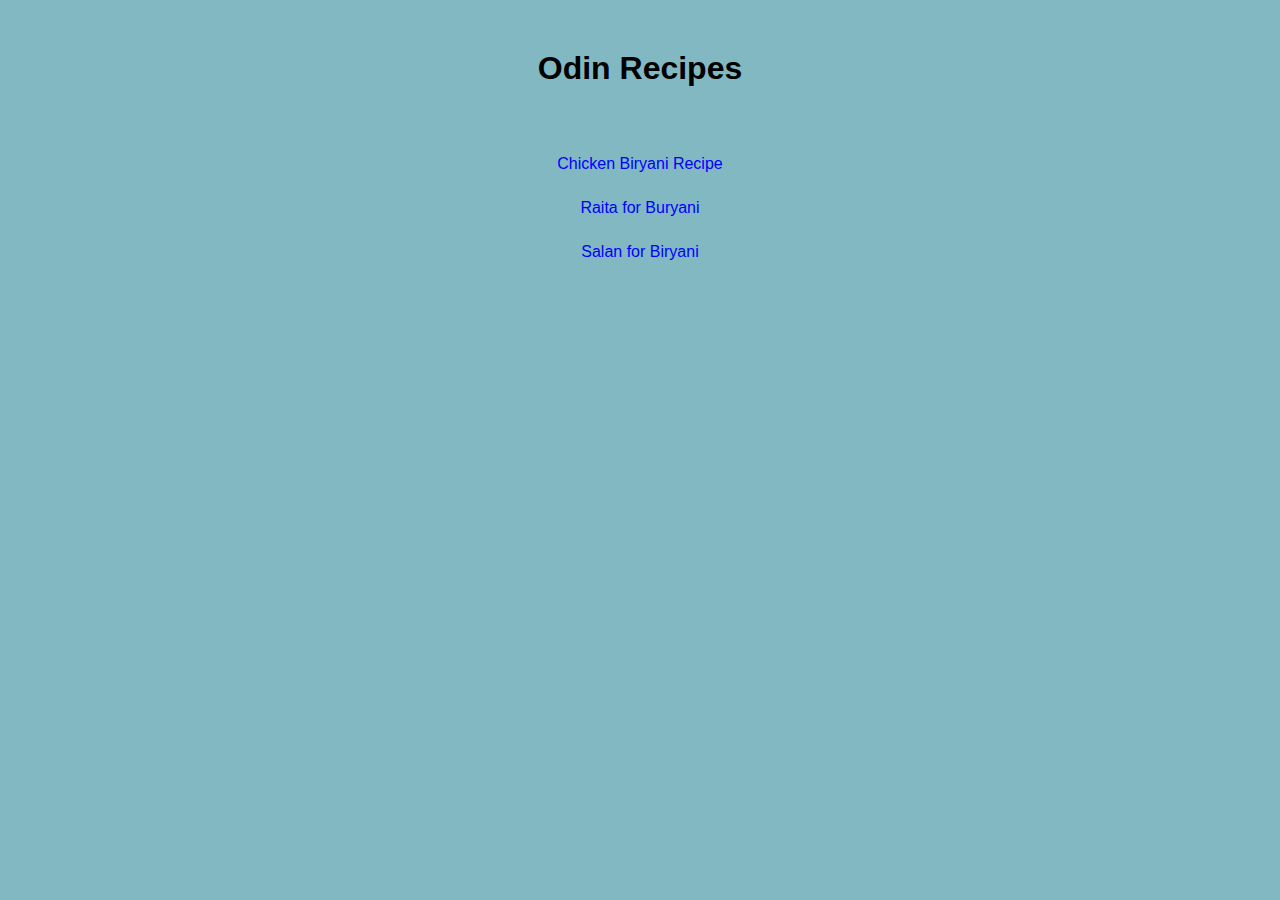
<file: index.html>
<!DOCTYPE html>
<html lang="en">

<head>
    <meta charset="UTF-8">
    <meta name="viewport" content="width=device-width, initial-scale=1.0">
    <title>Recipes List</title>
    <link rel="stylesheet" href="styles.css">
</head>

<body>
    <h1 class="header">Odin Recipes</h1>
    <ul>
        <li> <a href="./recipes/chickenBiryani.html">Chicken Biryani Recipe</a></li>
        <li> <a href="./recipes/raita.html">Raita for Buryani</a></li>
        <li> <a href="./recipes/salan.html">Salan for Biryani</a></li>
    </ul>

</body>

</html>
</file>
<file: styles.css>
* {
    padding: 0;
}

body {
    font-family: Helvetica, sans-serif;
    text-align: center;
    background-color: rgb(129, 184, 193);
    margin: 0 auto;

}

.header {
    font-weight: bold;
    margin-top: 50px;
    margin-bottom: 60px;
}

a {
    text-decoration: none;
    color: blue;

}

ul {
    text-align: center;
    list-style: none;
    line-height: 1.5;


}

ul li {
    padding: 5px 0;
    margin: 10px;
}

ul li:hover {
    background-color: azure;
    animation-timing-function: cubic-bezier(0.215, 0.610, 0.355, 1);
}
</file>
